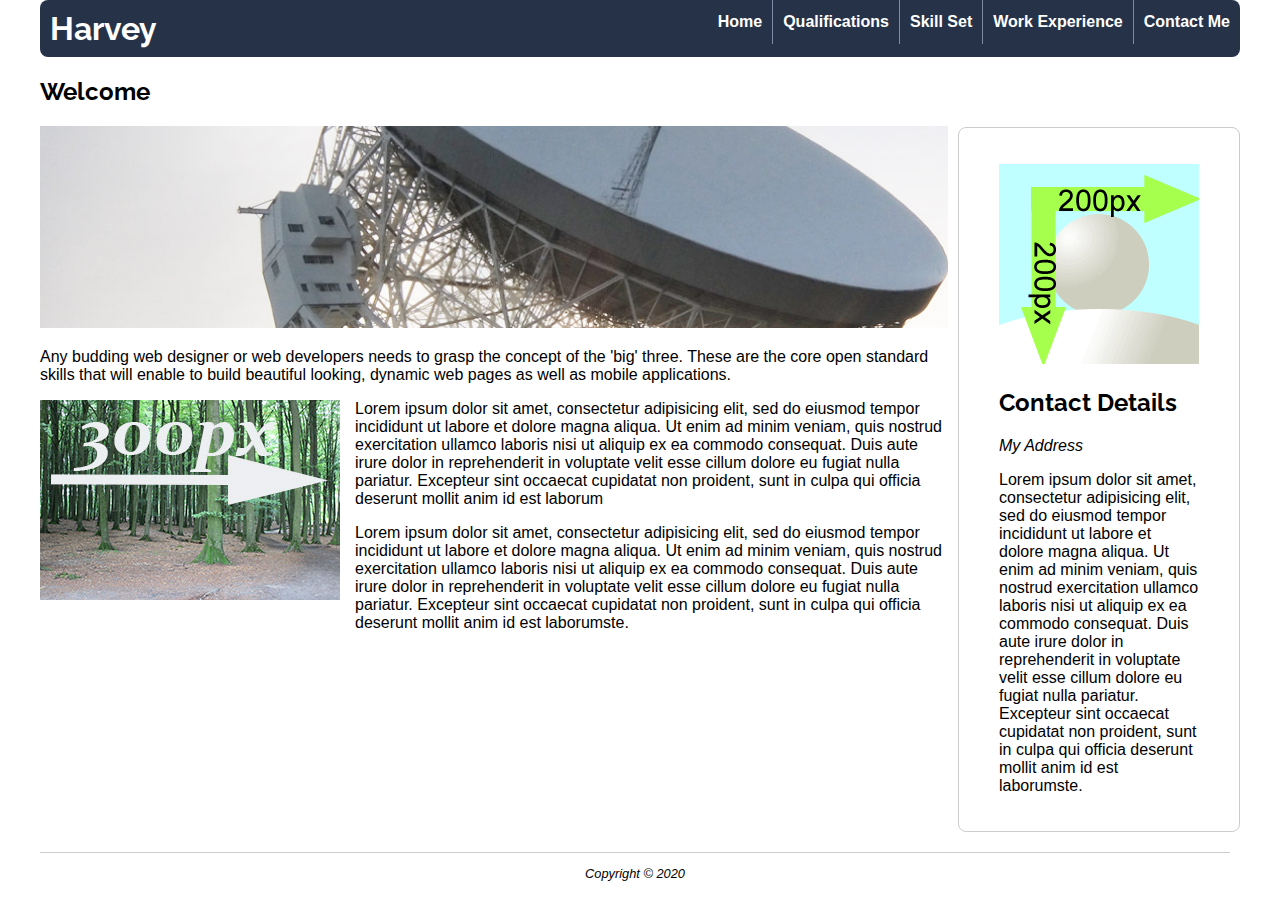
<file: index.html>
<!doctype html>
<html>
<head>
<meta charset="utf-8">
<meta name="viewport" content="width=device-width, initial-scale=1"/>
<link rel="stylesheet" href="styles/mobile.css"/>
<link
 rel="stylesheet"
 href="styles/desktop.css"
 media="only screen and (min-width : 720px)"
 />
<title>Harvey :: About Me</title>
</head>
<body>
<div id="container">
	<header>
            <div id="logo">
                <h1><a href="#">Harvey</a></h1>
        	</div>
        <nav>
            <ul>
                <li><a href="index.html">Home</a></li>
                <li><a href="qualifications.html">Qualifications</a></li>
                <li><a href="skill-set.html">Skill Set</a></li>
                <li><a href="work-experience.html">Work Experience</a></li>
                <li><a href="contact-me.html">Contact Me</a></li>
            </ul>
        </nav>
	</header>
	<div id="content">
		<section>
        <h2>Welcome</h2>
			 <p><img src="images/dishOne.jpg" alt="Big Dish" width="900" height="200" class="resize-img"></p>
			 <p>Any budding web designer or web developers needs to grasp the concept of the 'big' three. These are the core open standard skills that will enable to build beautiful looking, dynamic web pages as well as mobile applications.</p>
          <p><img src="images/300x200.jpg" alt="Demo Image" class="left-float">Lorem ipsum dolor sit amet, consectetur adipisicing elit, sed do eiusmod tempor incididunt ut labore et dolore magna aliqua. Ut enim ad minim veniam, quis nostrud exercitation ullamco laboris nisi ut aliquip ex ea commodo consequat. Duis aute irure dolor in reprehenderit in voluptate velit esse cillum dolore eu fugiat nulla pariatur. Excepteur sint occaecat cupidatat non proident, sunt in culpa qui officia deserunt mollit anim id est laborum</p>
          <p>Lorem ipsum dolor sit amet, consectetur adipisicing elit, sed do eiusmod tempor incididunt ut labore et dolore magna aliqua. Ut enim ad minim veniam, quis nostrud exercitation ullamco laboris nisi ut aliquip ex ea commodo consequat. Duis aute irure dolor in reprehenderit in voluptate velit esse cillum dolore eu fugiat nulla pariatur. Excepteur sint occaecat cupidatat non proident, sunt in culpa qui officia deserunt mollit anim id est laborumste.</p>
        </section>
		<div class="sidebar">
                <p><img src="images/square200px.png" alt="Profile Picture"></p>
                <h2>Contact Details</h2>
                <address>My Address</address>
                 <p>Lorem ipsum dolor sit amet, consectetur adipisicing elit, sed do eiusmod tempor incididunt ut labore et dolore magna aliqua. Ut enim ad minim veniam, quis nostrud exercitation ullamco laboris nisi ut aliquip ex ea commodo consequat. Duis aute irure dolor in reprehenderit in voluptate velit esse cillum dolore eu fugiat nulla pariatur. Excepteur sint occaecat cupidatat non proident, sunt in culpa qui officia deserunt mollit anim id est laborumste.</p>
	  </div>
	</div>
	<footer>
			<p>Copyright &copy; 2020</p>
	</footer>
</div>
</body>
</html>
</file>
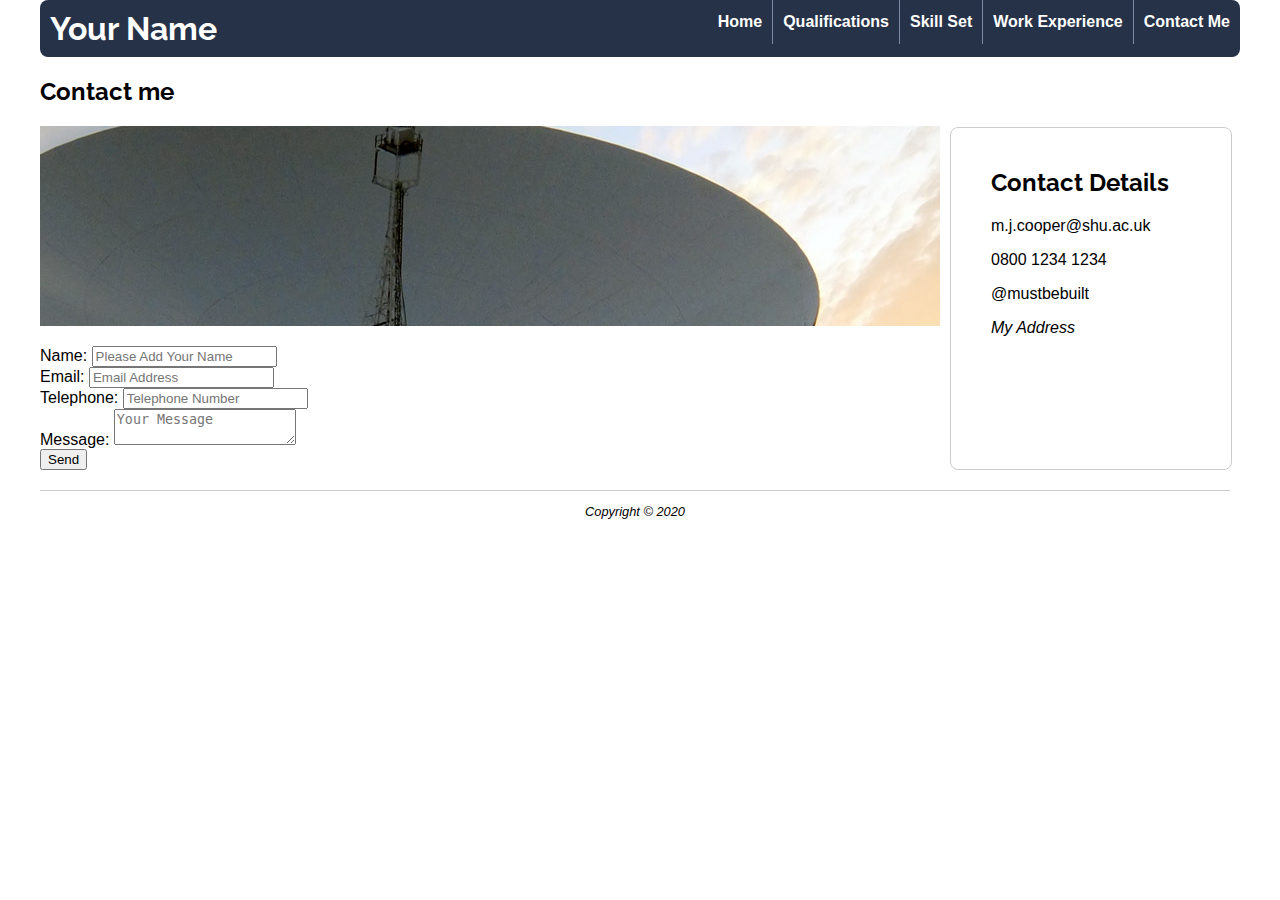
<file: contact-me.html>
<!doctype html>
<html>
<head>
<meta charset="utf-8">
<meta name="viewport" content="width=device-width, initial-scale=1"/>
<link rel="stylesheet" href="styles/mobile.css"/>
<link
 rel="stylesheet"
 href="styles/desktop.css"
 media="only screen and (min-width : 720px)"
 />
<title>Martin Cooper :: Contact Me</title>
</head>
<body>
<div id="container">
	<header>
            <div id="logo">
                <h1><a href="#">Your Name</a></h1>
        	</div>
        <nav>
            <ul>
                <li><a href="index.html">Home</a></li>
                <li><a href="qualifications.html">Qualifications</a></li>
                <li><a href="skill-set.html">Skill Set</a></li>
                <li><a href="work-experience.html">Work Experience</a></li>
                <li><a href="contact-me.html">Contact Me</a></li>
            </ul>
        </nav>
	</header>
	<div id="content">
		<section>
        <h2>Contact me</h2>
			 <p><img src="images/dishFive.jpg" class="resize-img" alt=""></p>
            
       
           <form action="thank-you.html">
            <div>
            <label for="yourName">Name:</label>
            <input type="text" name="yourName" id="yourName" placeholder="Please Add Your Name">
            </div>
            <div>
            <label>Email:</label>
            <input type="email" name="email" placeholder="Email Address">
            </div>
            <div>
            <label>Telephone:</label>
            <input type="tel" name="tel" placeholder="Telephone Number">
            </div>
            <div>
            <label for="message" >Message:</label>
            <textarea name="message" id="message" placeholder="Your Message"></textarea>
            </div>
            <div class="submitContainer">
            <input type="submit" value="Send">
            </div>
            </form>
            
        </section>
		<div class="sidebar">
                <h2>Contact Details</h2>
                <p>m.j.cooper@shu.ac.uk</p>
                <p>0800 1234 1234</p>
                <p>@mustbebuilt</p>
                <address>My Address</address>
	  </div>
	</div>
	<footer>
			<p>Copyright &copy; 2020</p>
	</footer>
</div>
</body>
</html>
</file>
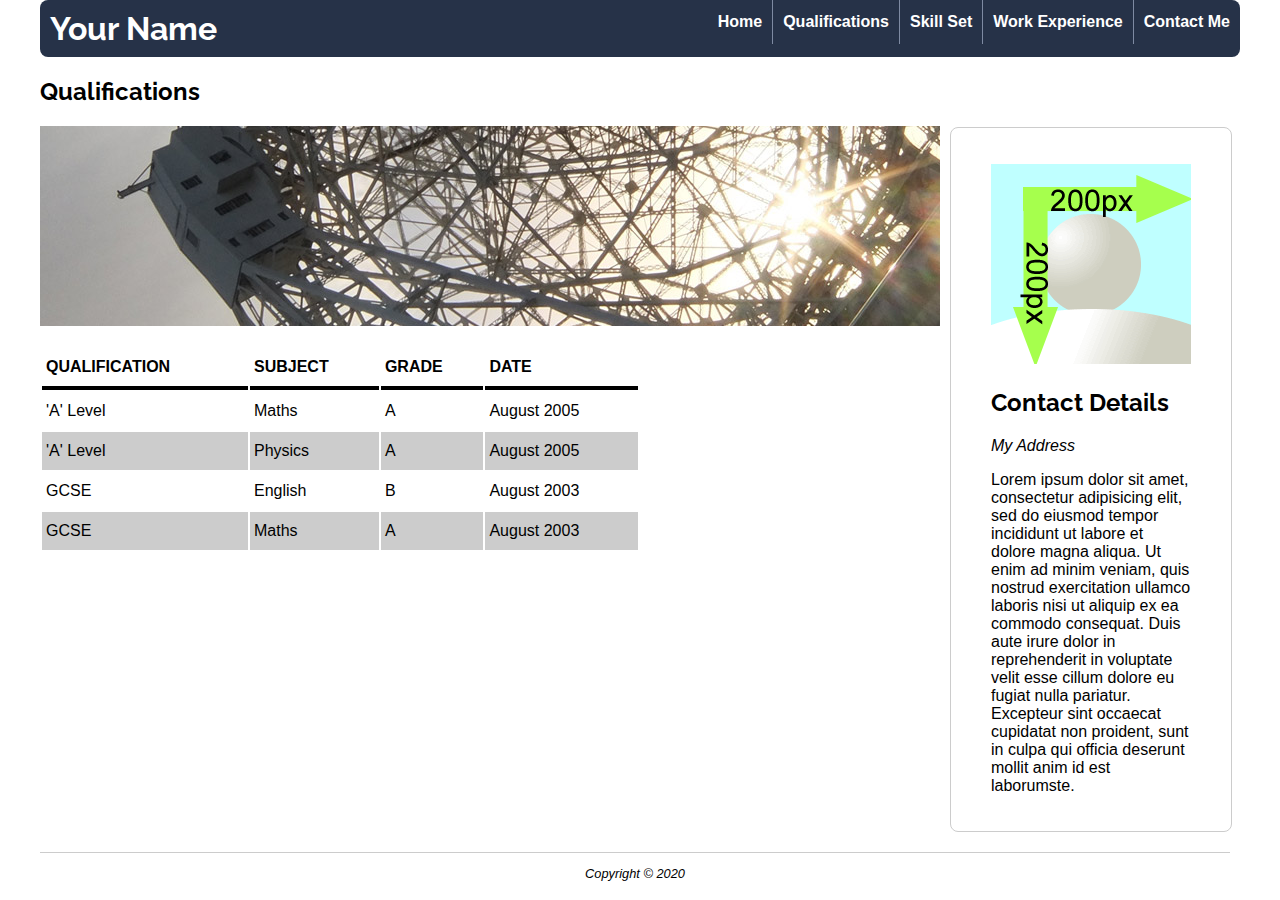
<file: qualifications.html>
<!doctype html>
<html>
<head>
<meta charset="utf-8">
<meta name="viewport" content="width=device-width, initial-scale=1"/>
<link rel="stylesheet" href="styles/mobile.css"/>
<link
 rel="stylesheet"
 href="styles/desktop.css"
 media="only screen and (min-width : 720px)"
 />
<title>Your Name :: Qualifications</title>
</head>
<body>
<div id="container">
   <header>
      <div id="logo">
         <h1><a href="#">Your Name</a></h1>
      </div>
      <nav>
         <ul>
            <li><a href="index.html">Home</a></li>
            <li><a href="qualifications.html">Qualifications</a></li>
            <li><a href="skill-set.html">Skill Set</a></li>
            <li><a href="work-experience.html">Work Experience</a></li>
            <li><a href="contact-me.html">Contact Me</a></li>
         </ul>
      </nav>
   </header>
	<div id="content">
		<section>
        <h2>Qualifications</h2>
			 <p><img src="images/dishTwo.jpg" alt="" class="resize-img"></p>
			 
             <table>
             <tr>
             	<th>Qualification</th>
                <th>Subject</th>
                <th>Grade</th>
                <th>Date</th>
             </tr>
             <tr>
             	<td>'A' Level</td>
                <td>Maths</td>
                <td>A</td>
                <td>August 2005</td>
             </tr>
             <tr>
             	<td>'A' Level</td>
                <td>Physics</td>
                <td>A</td>
                <td>August 2005</td>
             </tr>
             <tr>
             	<td>GCSE</td>
                <td>English</td>
                <td>B</td>
                <td>August 2003</td>
             </tr>
             <tr>
             	<td>GCSE</td>
                <td>Maths</td>
                <td>A</td>
                <td>August 2003</td>
             </tr>
             
             </table>
             
             
        </section>
		<div class="sidebar">
                <p><img src="images/square200px.png" alt="Profile Picture"></p>
                <h2>Contact Details</h2>
                <address>My Address</address>
                 <p>Lorem ipsum dolor sit amet, consectetur adipisicing elit, sed do eiusmod tempor incididunt ut labore et dolore magna aliqua. Ut enim ad minim veniam, quis nostrud exercitation ullamco laboris nisi ut aliquip ex ea commodo consequat. Duis aute irure dolor in reprehenderit in voluptate velit esse cillum dolore eu fugiat nulla pariatur. Excepteur sint occaecat cupidatat non proident, sunt in culpa qui officia deserunt mollit anim id est laborumste.</p>
	  </div>
	</div>
   <footer>
      <p>Copyright &copy; 2020</p>
   </footer>
</div>
</body>
</html>
</file>
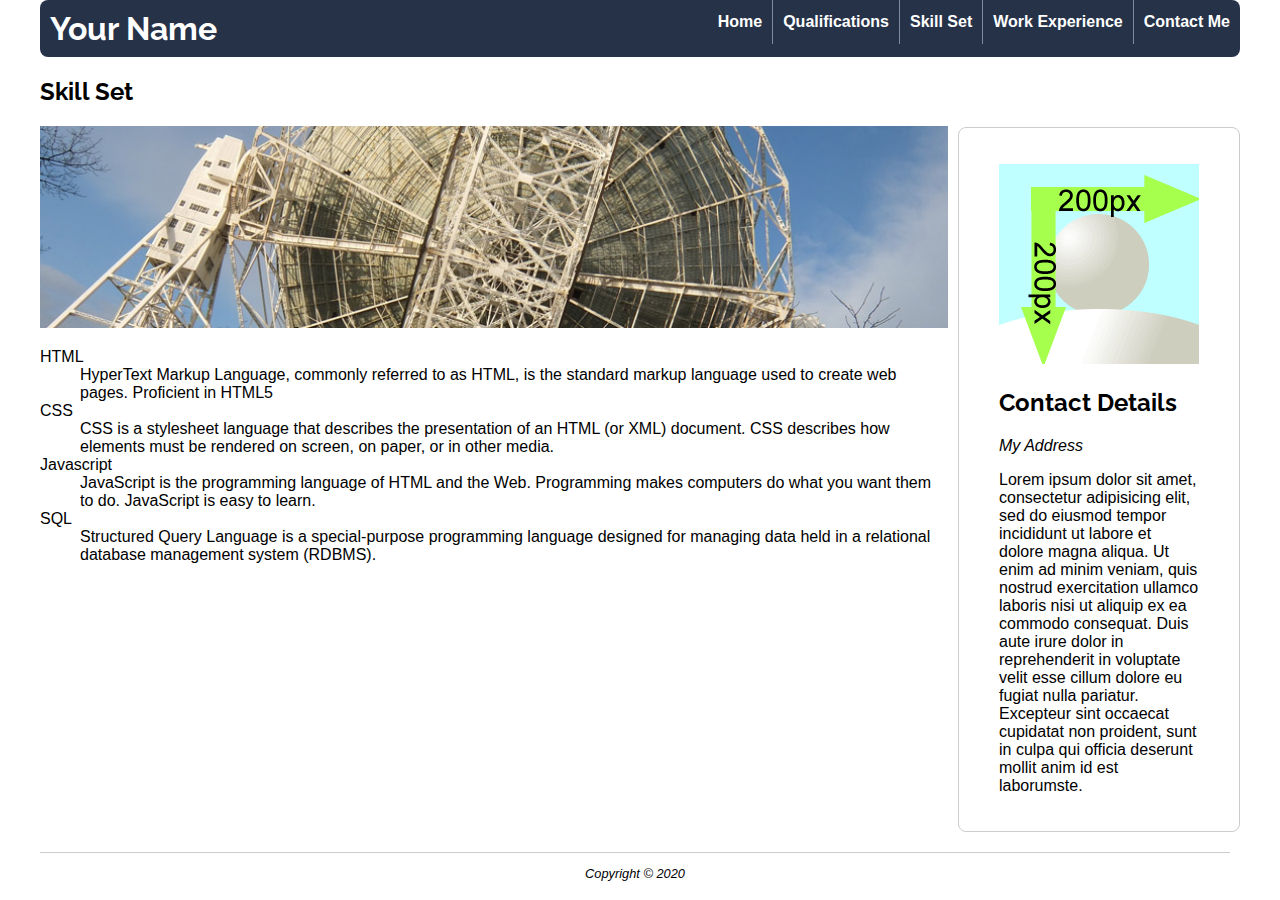
<file: skill-set.html>
<!doctype html>
<html>
<head>
<meta charset="utf-8">
<meta name="viewport" content="width=device-width, initial-scale=1"/>
<link rel="stylesheet" href="styles/mobile.css"/>
<link
 rel="stylesheet"
 href="styles/desktop.css"
 media="only screen and (min-width : 720px)"
 />
<title>Your Name :: Skill Set</title>
</head>
<body>
<div id="container">
    <header>
        <div id="logo">
            <h1><a href="#">Your Name</a></h1>
        </div>
        <nav>
            <ul>
                <li><a href="index.html">Home</a></li>
                <li><a href="qualifications.html">Qualifications</a></li>
                <li><a href="skill-set.html">Skill Set</a></li>
                <li><a href="work-experience.html">Work Experience</a></li>
                <li><a href="contact-me.html">Contact Me</a></li>
            </ul>
        </nav>
    </header>
	<div id="content">
		<section>
        <h2>Skill Set</h2>
			 <p><img src="images/dishThree.jpg" alt="" class="resize-img"></p>
			 <dl>
             <dt>HTML</dt>
             <dd>HyperText Markup Language, commonly referred to as HTML, is the standard markup language used to create web pages.  Proficient in HTML5</dd>
             <dt>CSS</dt>
             <dd>CSS is a stylesheet language that describes the presentation of an HTML (or XML) document. CSS describes how elements must be rendered on screen, on paper, or in other media.</dd>
             <dt>Javascript</dt>
             <dd>JavaScript is the programming language of HTML and the Web. Programming makes computers do what you want them to do. JavaScript is easy to learn.</dd>
             <dt>SQL</dt>
             <dd>Structured Query Language is a special-purpose programming language designed for managing data held in a relational database management system (RDBMS).</dd>
             </dl>
        </section>
		<div class="sidebar">
                <p><img src="images/square200px.png" alt="Profile Picture"></p>
                <h2>Contact Details</h2>
                <address>My Address</address>
                 <p>Lorem ipsum dolor sit amet, consectetur adipisicing elit, sed do eiusmod tempor incididunt ut labore et dolore magna aliqua. Ut enim ad minim veniam, quis nostrud exercitation ullamco laboris nisi ut aliquip ex ea commodo consequat. Duis aute irure dolor in reprehenderit in voluptate velit esse cillum dolore eu fugiat nulla pariatur. Excepteur sint occaecat cupidatat non proident, sunt in culpa qui officia deserunt mollit anim id est laborumste.</p>
	  </div>
	</div>
    <footer>
        <p>Copyright &copy; 2020</p>
    </footer>
</div>
</body>
</html>
</file>
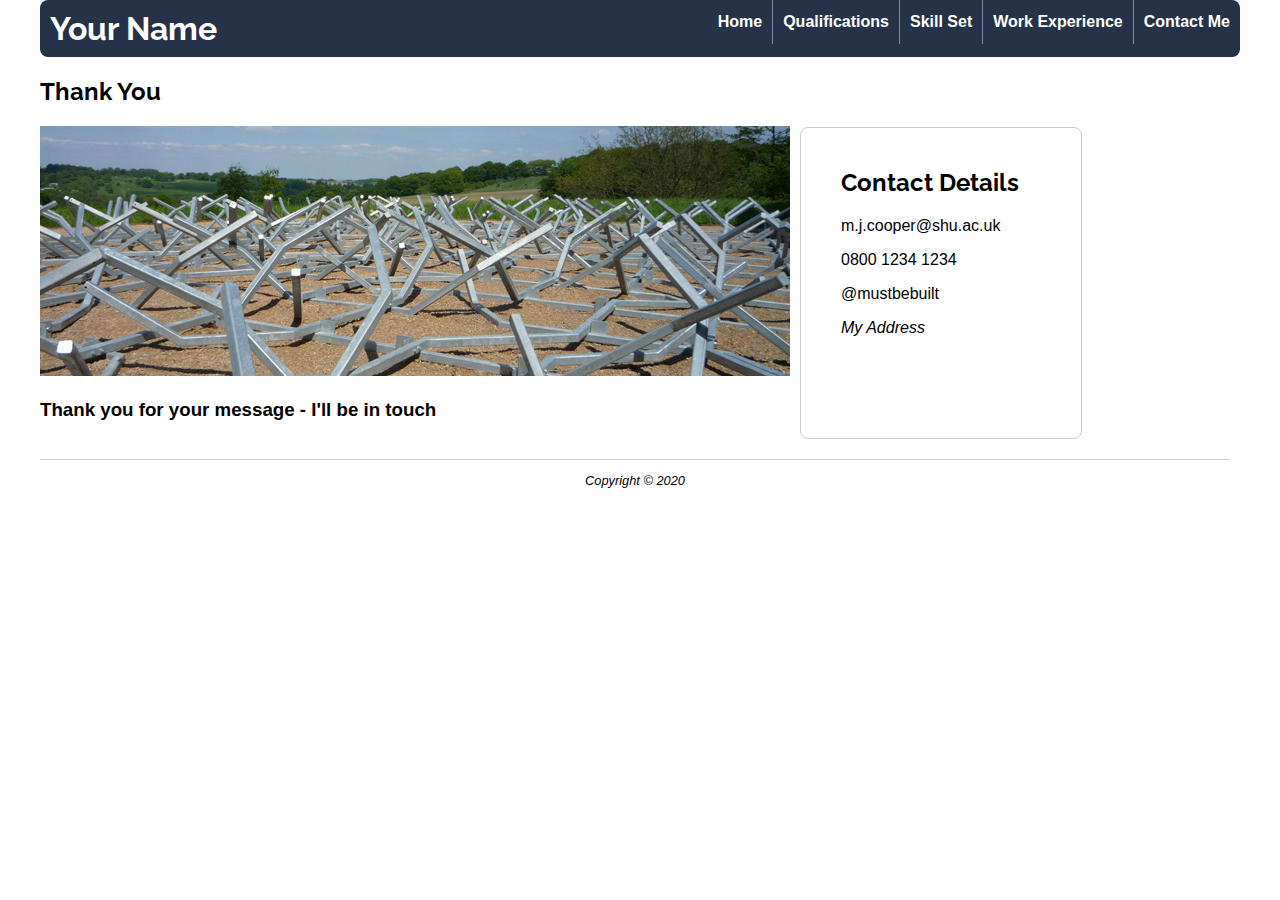
<file: thank-you.html>
<!doctype html>
<html>
<head>
<meta charset="utf-8">
<meta name="viewport" content="width=device-width, initial-scale=1"/>
<link rel="stylesheet" href="styles/mobile.css"/>
<link
 rel="stylesheet"
 href="styles/desktop.css"
 media="only screen and (min-width : 720px)"
 />
<title>Martin Cooper :: Thank You</title>
</head>
<body>
<div id="container">
	<header>
            <div id="logo">
                <h1><a href="#">Your Name</a></h1>
        	</div>
         <nav>
            <ul>
                <li><a href="index.html">Home</a></li>
                <li><a href="qualifications.html">Qualifications</a></li>
                <li><a href="skill-set.html">Skill Set</a></li>
                <li><a href="work-experience.html">Work Experience</a></li>
                <li><a href="contact-me.html">Contact Me</a></li>
            </ul>
        </nav>
	</header>
	<div id="content">
		<section>
        <h2>Thank You</h2>
			 <p><img src="images/ysp-art1.jpg" width="750" height="250" class="resize-img" alt=""></p>
            
            <h3>Thank you for your message - I'll be in touch</h3>
            
        </section>
		<div class="sidebar">
                <h2>Contact Details</h2>
                <p>m.j.cooper@shu.ac.uk</p>
                <p>0800 1234 1234</p>
                <p>@mustbebuilt</p>
                <address>My Address</address>
	  </div>
	</div>
	<footer>
			<p>Copyright &copy; 2020</p>
	</footer>
</div>
</body>
</html>
</file>
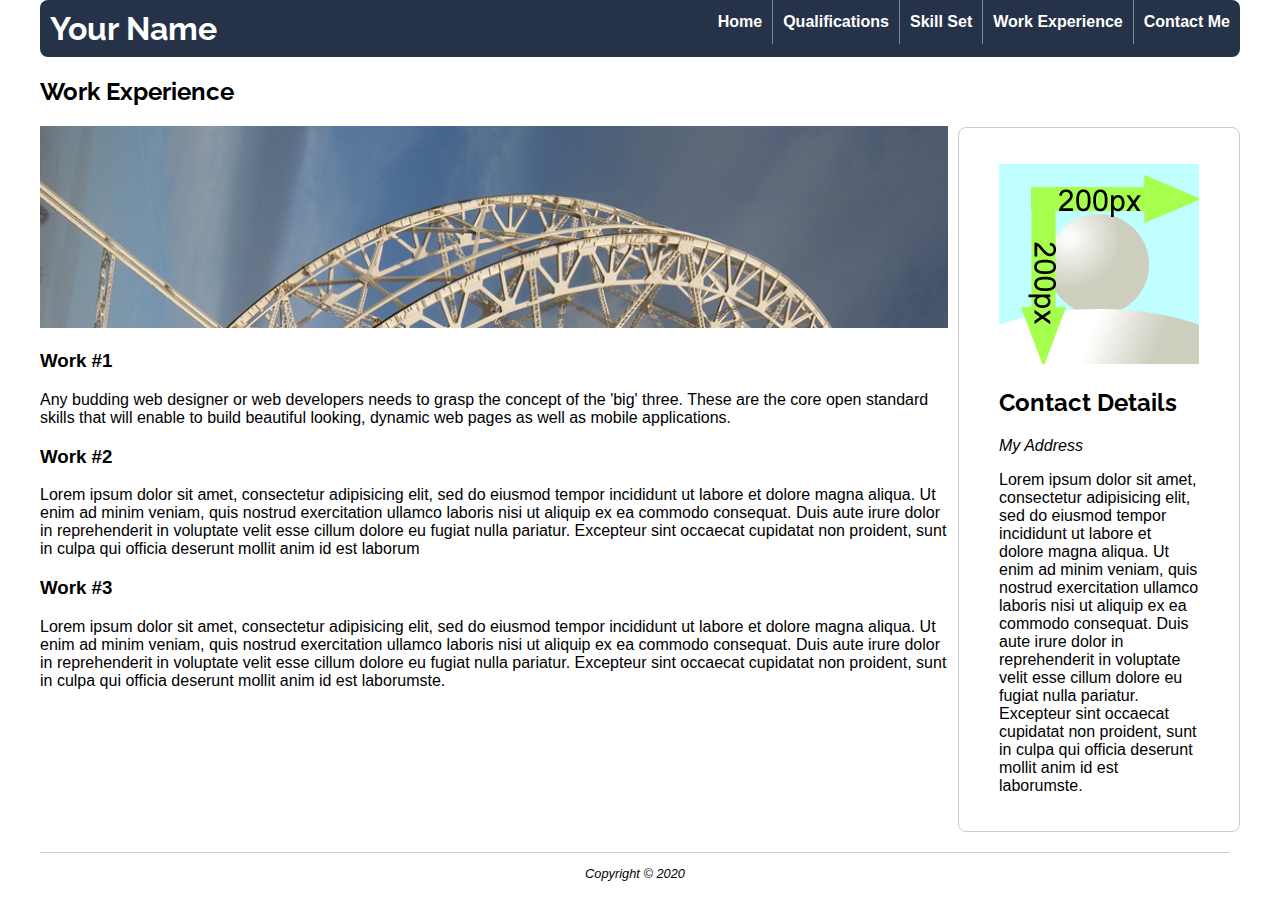
<file: work-experience.html>
<!doctype html>
<html>
<head>
<meta charset="utf-8">
<meta name="viewport" content="width=device-width, initial-scale=1"/>
<link rel="stylesheet" href="styles/mobile.css"/>
<link
 rel="stylesheet"
 href="styles/desktop.css"
 media="only screen and (min-width : 720px)"
 />
<title>Your Name :: Work Experience</title>
</head>
<body>
<div id="container">
	<header>
            <div id="logo">
                <h1><a href="#">Your Name</a></h1>
        	</div>
        <nav>
            <ul>
                <li><a href="index.html">Home</a></li>
                <li><a href="qualifications.html">Qualifications</a></li>
                <li><a href="skill-set.html">Skill Set</a></li>
                <li><a href="work-experience.html">Work Experience</a></li>
                <li><a href="contact-me.html">Contact Me</a></li>
            </ul>
        </nav>
	</header>
	<div id="content">
		<section>
        <h2>Work Experience</h2>
			 <p><img src="images/dishFour.jpg" alt="" class="resize-img"></p>
             <h3>Work #1</h3>
			 <p>Any budding web designer or web developers needs to grasp the concept of the 'big' three. These are the core open standard skills that will enable to build beautiful looking, dynamic web pages as well as mobile applications.</p>
            <h3>Work #2</h3>
          <p>Lorem ipsum dolor sit amet, consectetur adipisicing elit, sed do eiusmod tempor incididunt ut labore et dolore magna aliqua. Ut enim ad minim veniam, quis nostrud exercitation ullamco laboris nisi ut aliquip ex ea commodo consequat. Duis aute irure dolor in reprehenderit in voluptate velit esse cillum dolore eu fugiat nulla pariatur. Excepteur sint occaecat cupidatat non proident, sunt in culpa qui officia deserunt mollit anim id est laborum</p>
          <h3>Work #3</h3>
          <p>Lorem ipsum dolor sit amet, consectetur adipisicing elit, sed do eiusmod tempor incididunt ut labore et dolore magna aliqua. Ut enim ad minim veniam, quis nostrud exercitation ullamco laboris nisi ut aliquip ex ea commodo consequat. Duis aute irure dolor in reprehenderit in voluptate velit esse cillum dolore eu fugiat nulla pariatur. Excepteur sint occaecat cupidatat non proident, sunt in culpa qui officia deserunt mollit anim id est laborumste.</p>
        </section>
		<div class="sidebar">
                <p><img src="images/square200px.png" alt="Profile Picture"></p>
                <h2>Contact Details</h2>
                <address>My Address</address>
                 <p>Lorem ipsum dolor sit amet, consectetur adipisicing elit, sed do eiusmod tempor incididunt ut labore et dolore magna aliqua. Ut enim ad minim veniam, quis nostrud exercitation ullamco laboris nisi ut aliquip ex ea commodo consequat. Duis aute irure dolor in reprehenderit in voluptate velit esse cillum dolore eu fugiat nulla pariatur. Excepteur sint occaecat cupidatat non proident, sunt in culpa qui officia deserunt mollit anim id est laborumste.</p>
	  </div>
	</div>
	<footer>
			<p>Copyright &copy; 2020</p>
	</footer>
</div>
</body>
</html>
</file>
<file: styles/mobile.css>
body {
    font-family: helvetica, arial, sans-serif;
    font-size: 1em;
    margin: 0;
    padding: 0;
   }

.container {
    width: 100%;
   }
main,
footer {
    padding: 0 15px;
   }

#logo {
    text-align: center;
   }

header {
    background-color: #263248;
   }
header h1 {
    margin: 0;
   }
header h1 a {
    color: #fff;
    text-decoration: none;
   }
   
nav ul {
    list-style: none;
    padding-left: 0;
    margin: 0;
    display: flex;
    flex-direction: column;
   }

nav ul li {
    border-bottom: 1px solid #ccc;
    padding: 5px;
   }

nav ul li a {
    display:inline-block;
    width:100%;
    font-weight: bold;
    text-decoration: none;
    color: #fff;
    padding: 8px 0;
   }
   
.resize-img{
    width: 100%;
    height: auto;
   }

footer {
    border-top: 1px solid #ccc;
    margin: 20px 10px 10px 0;
    font-size: 0.8em;
    text-align: center;
    font-style: italic;
   }
</file>
<file: styles/desktop.css>
@import url(https://fonts.googleapis.com/css?family=Raleway);
h1,
h2 {
  font-family: "Raleway", sans-serif;
}
#container {
  margin: auto;
  max-width: 1200px;
  min-width: 600px;
}
header {
  border-radius: 8px;
  display: flex;
  justify-content: space-between;
}
header h1 a:hover {
  text-decoration: underline;
}
#logo {
  padding: 10px;
}
nav li a:hover {
  color: #7e8aa2;
}
nav ul {
  padding-left: 0;
  flex-direction: row;
}
nav ul li {
  display: inline;
  padding-left: 10px;
  padding-right: 10px;
  border: none;
  border-left: 1px solid #7e8aa2;
}
nav li:first-child {
  border-left: none;
}

#content {
  display: flex;
}
.section {
  /*flex: 1 1 auto;*/
  padding: 0 10px 10px 0;
}
.resize-img {
  width: 100%;
  height: 100%;
}
.sidebar {
  flex: 0 1 200px;
  padding: 20px 40px;
  border: 1px solid #ccc;
  border-radius: 8px;
  margin: 70px 0 0 10px;
}
.left-float {
  float: left;
  padding: 0 15px 15px 0;
}
table {
  width: 100%;
  max-width: 600px;
  min-width: 300px;
}
th,
td {
  padding: 10px 4px;
  text-align: left;
}
th {
  text-transform: uppercase;
  border-bottom: 4px solid #000;
  background-color: #fff;
}
tr:nth-child(odd) {
  background-color: #ccc;
}
/* Form Styling Needs Adding */
</file>
